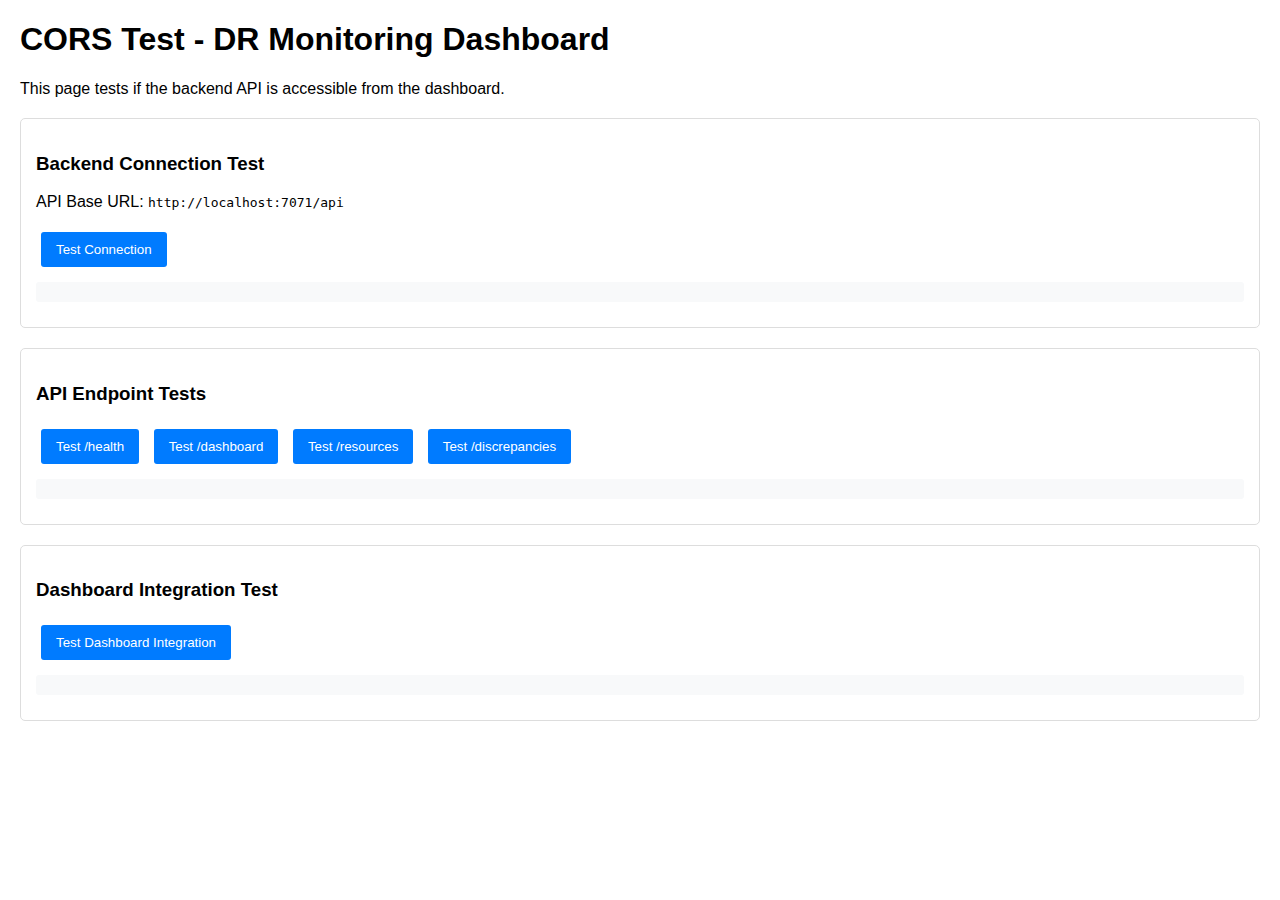
<file: test-cors.html>
<!DOCTYPE html>
<html lang="en">
<head>
    <meta charset="UTF-8">
    <meta name="viewport" content="width=device-width, initial-scale=1.0">
    <title>CORS Test - DR Monitoring Dashboard</title>
    <style>
        body { font-family: Arial, sans-serif; margin: 20px; }
        .test-section { margin: 20px 0; padding: 15px; border: 1px solid #ddd; border-radius: 5px; }
        .success { color: green; }
        .error { color: red; }
        button { padding: 10px 15px; margin: 5px; background: #007bff; color: white; border: none; border-radius: 3px; cursor: pointer; }
        button:hover { background: #0056b3; }
        .result { margin: 10px 0; padding: 10px; background: #f8f9fa; border-radius: 3px; }
    </style>
</head>
<body>
    <h1>CORS Test - DR Monitoring Dashboard</h1>
    <p>This page tests if the backend API is accessible from the dashboard.</p>
    
    <div class="test-section">
        <h3>Backend Connection Test</h3>
        <p>API Base URL: <code id="apiUrl">http://localhost:7071/api</code></p>
        <button onclick="testConnection()">Test Connection</button>
        <div id="connectionResult" class="result"></div>
    </div>

    <div class="test-section">
        <h3>API Endpoint Tests</h3>
        <button onclick="testEndpoint('/health')">Test /health</button>
        <button onclick="testEndpoint('/dashboard')">Test /dashboard</button>
        <button onclick="testEndpoint('/resources')">Test /resources</button>
        <button onclick="testEndpoint('/discrepancies')">Test /discrepancies</button>
        <div id="endpointResults" class="result"></div>
    </div>

    <div class="test-section">
        <h3>Dashboard Integration Test</h3>
        <button onclick="testDashboardIntegration()">Test Dashboard Integration</button>
        <div id="dashboardResult" class="result"></div>
    </div>

    <script>
        const API_BASE_URL = 'http://localhost:7071/api';
        
        function showResult(elementId, message, isSuccess = true) {
            const element = document.getElementById(elementId);
            element.innerHTML = `<div class="${isSuccess ? 'success' : 'error'}">${message}</div>`;
        }

        async function testConnection() {
            try {
                const response = await fetch(`${API_BASE_URL}/health`);
                if (response.ok) {
                    const data = await response.json();
                    showResult('connectionResult', `✅ Connection successful! Status: ${data.status}`, true);
                } else {
                    showResult('connectionResult', `❌ Connection failed with status: ${response.status}`, false);
                }
            } catch (error) {
                showResult('connectionResult', `❌ Connection error: ${error.message}`, false);
            }
        }

        async function testEndpoint(endpoint) {
            try {
                const response = await fetch(`${API_BASE_URL}${endpoint}`);
                if (response.ok) {
                    const data = await response.json();
                    showResult('endpointResults', `✅ ${endpoint} - Success: ${data.status || 'OK'}`, true);
                } else {
                    showResult('endpointResults', `❌ ${endpoint} - Failed: ${response.status}`, false);
                }
            } catch (error) {
                showResult('endpointResults', `❌ ${endpoint} - Error: ${error.message}`, false);
            }
        }

        async function testDashboardIntegration() {
            try {
                // Test if the dashboard can load data from the API
                const dashboardResponse = await fetch(`${API_BASE_URL}/dashboard`);
                const resourcesResponse = await fetch(`${API_BASE_URL}/resources`);
                
                if (dashboardResponse.ok && resourcesResponse.ok) {
                    const dashboardData = await dashboardResponse.json();
                    const resourcesData = await resourcesResponse.json();
                    
                    showResult('dashboardResult', 
                        `✅ Dashboard integration successful!<br>
                         Dashboard: ${dashboardData.status}<br>
                         Resources: ${resourcesData.count || 0} found`, true);
                } else {
                    showResult('dashboardResult', 
                        `❌ Dashboard integration failed<br>
                         Dashboard: ${dashboardResponse.status}<br>
                         Resources: ${resourcesResponse.status}`, false);
                }
            } catch (error) {
                showResult('dashboardResult', `❌ Dashboard integration error: ${error.message}`, false);
            }
        }

        // Auto-test connection on page load
        window.addEventListener('load', () => {
            setTimeout(testConnection, 1000);
        });
    </script>
</body>
</html>
</file>
